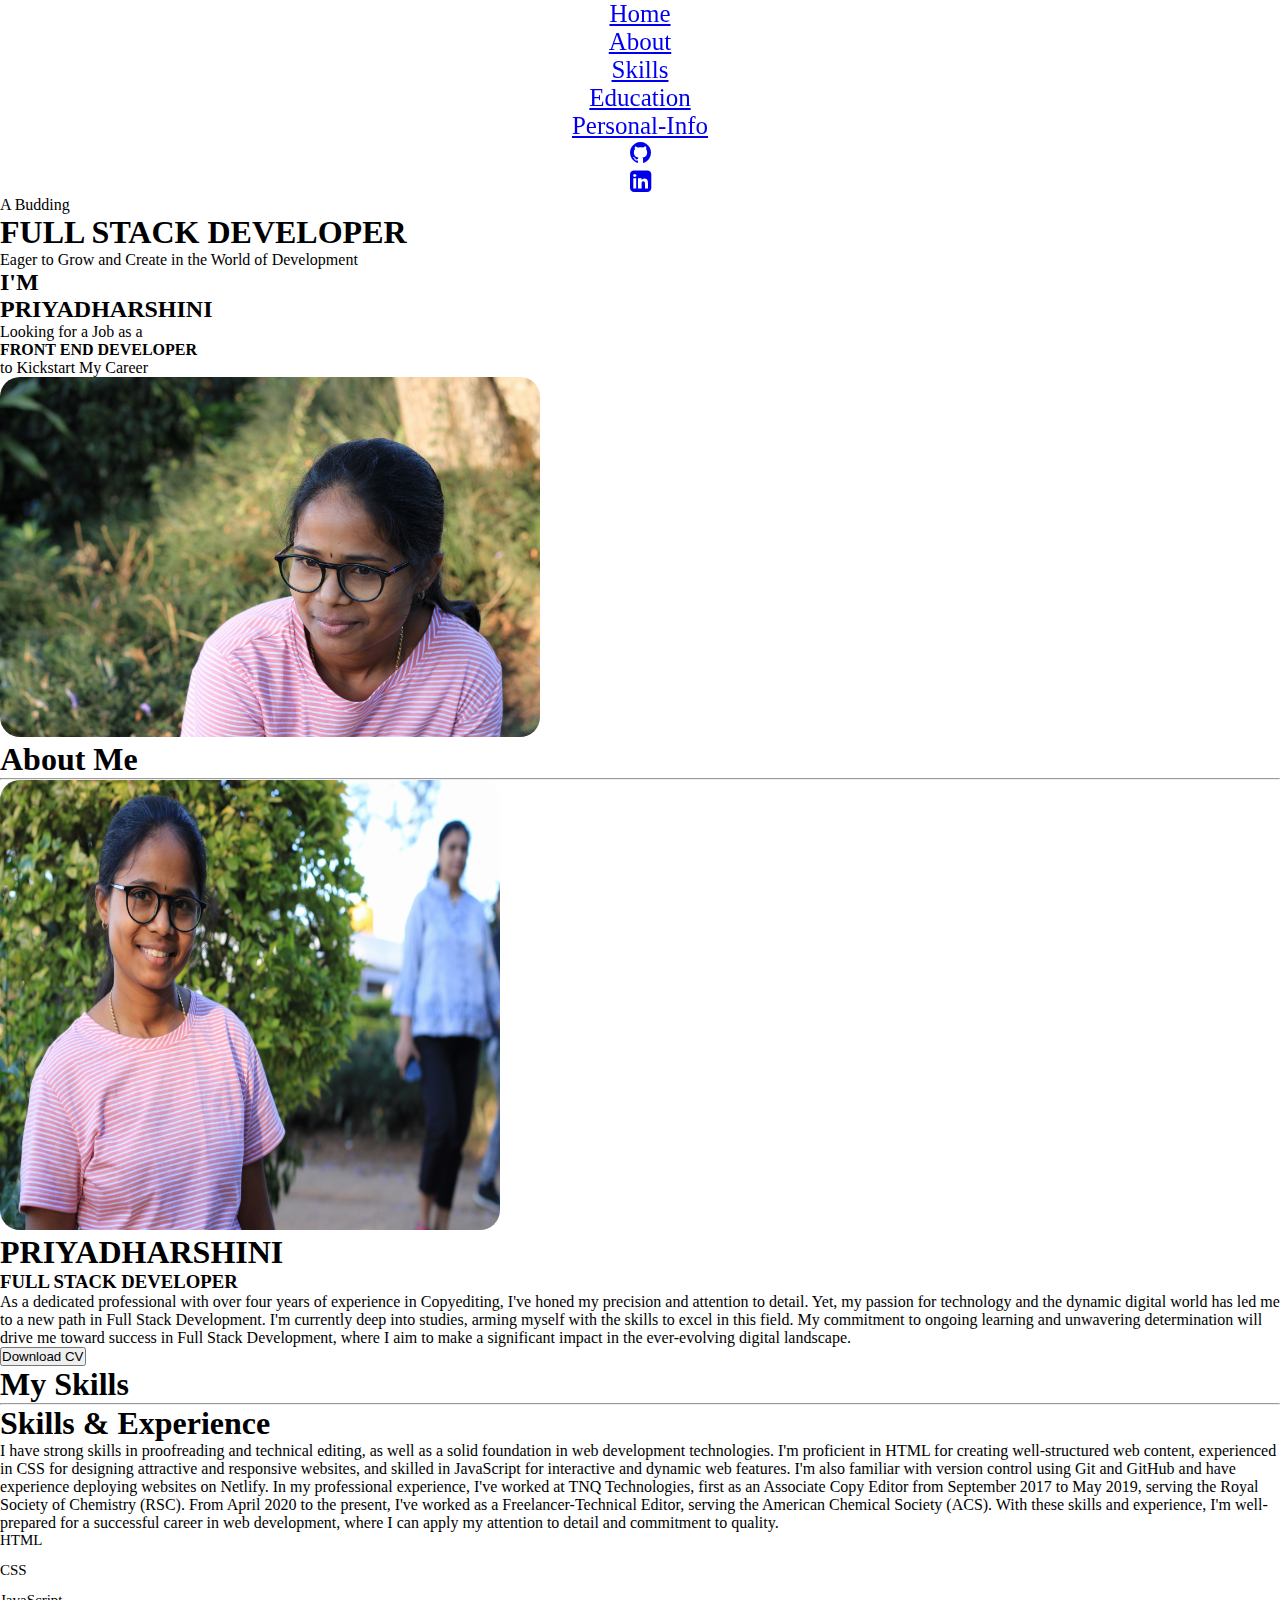
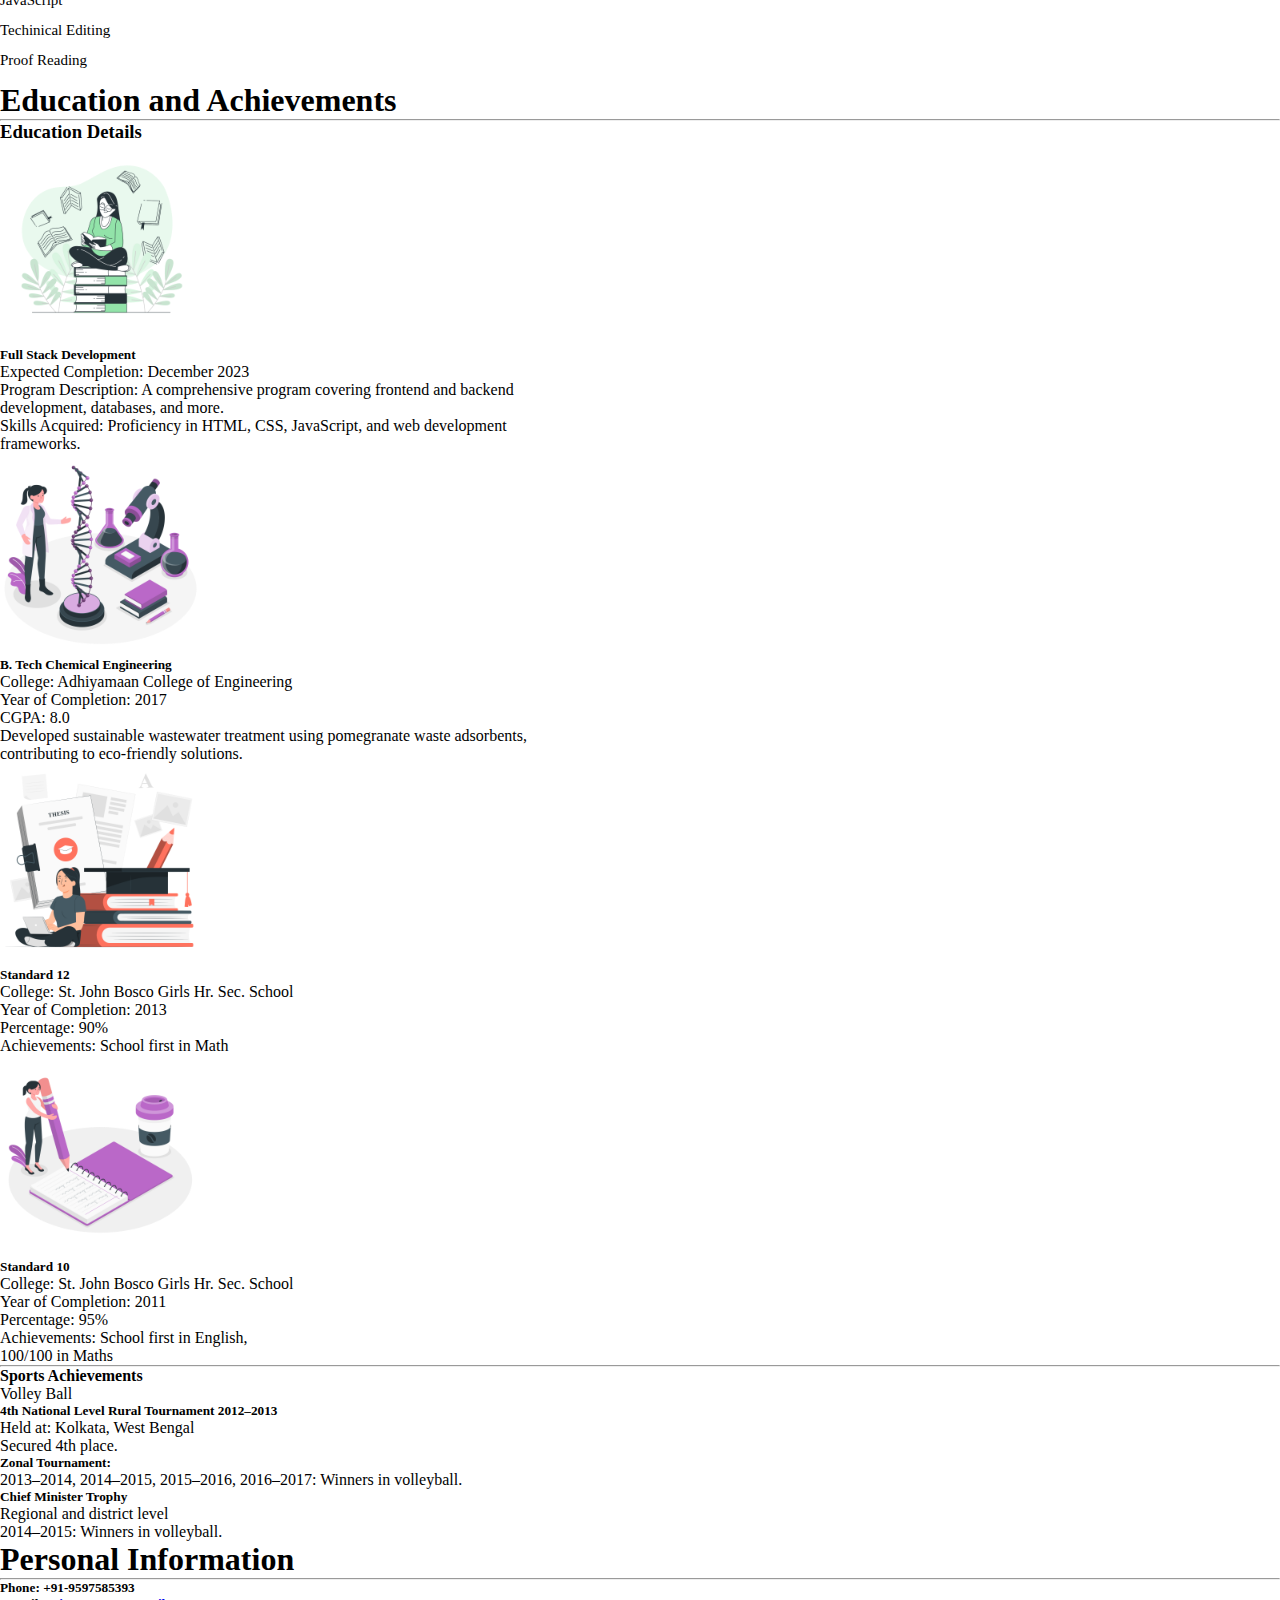
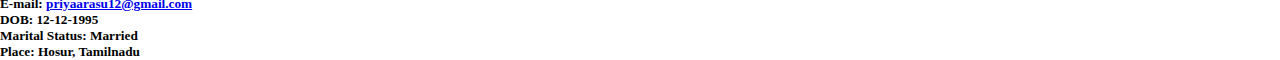
<file: index.html>
<!DOCTYPE html>
<html lang="en">

<head>
    <meta charset="UTF-8">
    <meta name="viewport" content="width=device-width, initial-scale=1.0">
    <title>My Portfolio</title>
    <link rel="stylesheet" href="https://cdnjs.cloudflare.com/ajax/libs/font-awesome/4.7.0/css/font-awesome.css"
        integrity="sha512-5A8nwdMOWrSz20fDsjczgUidUBR8liPYU+WymTZP1lmY9G6Oc7HlZv156XqnsgNUzTyMefFTcsFH/tnJE/+xBg=="
        crossorigin="anonymous" referrerpolicy="no-referrer" />
    <link rel="stylesheet" href="https://cdn.jsdelivr.net/npm/bootstrap@4.6.2/dist/css/bootstrap.min.css"
        integrity="sha384-xOolHFLEh07PJGoPkLv1IbcEPTNtaed2xpHsD9ESMhqIYd0nLMwNLD69Npy4HI+N" crossorigin="anonymous">
    <link rel="stylesheet" href="styles.css">
</head>

<body>
    <!-- navigation bar -->
    <nav class="navbar navbar-expand navbar-light bg-light font-weight-bold" id="navigationbar">
        <div class="container">
            <div class="collapse navbar-collapse" id="navbarSupportedContent">
                <ul class="navbar-nav ms-auto mb-2 mb-lg-0">
                    <li class="nav-item">
                        <a class="nav-link" href="#home">Home</a>
                    </li>
                    <li class="nav-item">
                        <a class="nav-link" href="#about">About</a>
                    </li>
                    <li class="nav-item">
                        <a class="nav-link" href="#skills">Skills</a>
                    </li>
                    <li class="nav-item">
                        <a class="nav-link" href="#education">Education</a>
                    </li>
                    <li class="nav-item">
                        <a class="nav-link" href="#personal-info">Personal-Info</a>
                    </li>
                </ul>


                <ul class="navbar-nav ml-auto">
                    <li class="nav-item">
                        <a class="nav-link" href="https://github.com/PriyaBalaDharshini" target="_blank"><i
                                class="fa fa-github" aria-hidden="true"></i></a>
                    </li>
                    <li class="nav-item">
                        <a class="nav-link" href="https://www.linkedin.com/in/priyadharshini-thirunavukkarasu-b1b615b4/"
                            target="_blank"><i class="fa fa-linkedin-square" aria-hidden="true"></i></a>
                    </li>
                </ul>
            </div>
        </div>
    </nav>

    <!-- Home Section -->
    <section id="home">
        <div class="container mb-5">
            <div class="row">
                <div class="col-md-6 d-flex flex-column justify-content-center">
                    <p class="font-weight-bolder">A Budding</p>
                    <h1 class="text-danger font-weight-bolder">FULL STACK DEVELOPER</h1>
                    <p> Eager to Grow and Create in the World of Development</p>
                    <h2 class="display-5 font-weight-bold">I'M <br> PRIYADHARSHINI</h2>
                    <p>Looking for a Job as a</p>
                    <h4 class="display-5 text-danger font-weight-bold">FRONT END DEVELOPER</h4>
                    <p>to Kickstart My Career</p>

                </div>
                <div class="col-md-6">
                    <div id="carouselExampleSlidesOnly" class="carousel slide" data-ride="carousel">
                        <div class="carousel-inner">
                            <div class="carousel-item active">
                                <img src="1.JPG" class="d-block w-100" alt="..." height="360px">
                            </div>


                        </div>
                    </div>
                </div>
            </div>
        </div>

    </section>

    <!-- About Section -->
    <section id="about">
        <div class="container my-5 py-5">
            <div class="row mb-5">
                <div class="col-12">
                    <h1 class="font-weight-bold text-center">About Me</h1>
                    <hr>
                </div>
            </div>
            <div class="row">
                <div class="col-md-6">
                    <img src="2.JPG" alt="" height="450px" width="500px">
                </div>
                <div class="col-md-6">
                    <h1 class="font-weight-bold">PRIYADHARSHINI</h1>
                    <h3 class="text-danger mb-4">FULL STACK DEVELOPER</h3>
                    <p class="lead mb-4">As a dedicated professional with over four years of experience in Copyediting,
                        I've honed my precision and attention to detail. Yet, my passion for technology and the dynamic
                        digital world has led me to a new path in Full Stack Development. I'm currently deep into
                        studies, arming myself with the skills to excel in this field. My commitment to ongoing learning
                        and unwavering determination will drive me toward success in Full Stack Development, where I aim
                        to make a significant impact in the ever-evolving digital landscape.</p>
                    <div class="buttons">
                        <a href="https://drive.google.com/file/d/1CUXm0OhGP3aJEPlX6_er42mpko3eHHY0/view?usp=drive_link"
                            download="Priyadharshini_Resume.pdf">
                            <button class="btn btn-outline-danger px-5 py-2">Download CV</button>
                        </a>

                    </div>
                </div>
            </div>
        </div>
    </section>

    <!-- Skills Section -->
    <section id="skills">
        <div class="container my-5 py-5">
            <div class="row mb-5">
                <div class="col-12">
                    <h1 class="font-weight-bold text-center">My Skills</h1>
                    <hr>
                </div>
            </div>
            <div class="row align-items-center">
                <div class="col-md-6">
                    <h1 class="font-weight-bold mb-4">Skills & Experience</h1>
                    <p class="lead">I have strong skills in proofreading and technical editing, as well as a solid
                        foundation in web development technologies. I'm proficient in HTML for creating well-structured
                        web content, experienced in CSS for designing attractive and responsive websites, and skilled in
                        JavaScript for interactive and dynamic web features. I'm also familiar with version control
                        using Git and GitHub and have experience deploying websites on Netlify.

                        In my professional experience, I've worked at TNQ Technologies, first as an Associate Copy
                        Editor from September 2017 to May 2019, serving the Royal Society of Chemistry (RSC). From April
                        2020 to the present, I've worked as a Freelancer-Technical Editor, serving the American Chemical
                        Society (ACS).

                        With these skills and experience, I'm well-prepared for a successful career in web development,
                        where I can apply my attention to detail and commitment to quality.
                    </p>
                </div>
                <div class="col-md-6">
                    <div class="progress mb-4">
                        <div class="progress-bar bg-success" role="progressbar" style="width: 75%" aria-valuenow="75"
                            aria-valuemin="0" aria-valuemax="100">HTML</div>
                    </div>
                    <div class="progress mb-4">
                        <div class="progress-bar bg-info" role="progressbar" style="width: 65%" aria-valuenow="65"
                            aria-valuemin="0" aria-valuemax="100">CSS</div>
                    </div>
                    <div class="progress mb-4">
                        <div class="progress-bar bg-warning" role="progressbar" style="width: 65%" aria-valuenow="65"
                            aria-valuemin="0" aria-valuemax="100">JavaScript</div>
                    </div>
                    <div class="progress mb-4">
                        <div class="progress-bar bg-danger" role="progressbar" style="width: 80%" aria-valuenow="80"
                            aria-valuemin="0" aria-valuemax="100">Techinical Editing</div>
                    </div>
                    <div class="progress mb-4">
                        <div class="progress-bar bg-dark" role="progressbar" style="width: 80%" aria-valuenow="80"
                            aria-valuemin="0" aria-valuemax="100">Proof Reading</div>
                    </div>
                </div>
            </div>
        </div>
    </section>

    <!-- Education and Achievements Section -->
    <section id="education">
        <div class="container text-center">
            <div class="row">
                <div class="col">
                    <h1 class="font-weight-bold text-center">Education and Achievements</h1>
                    <hr>
                </div>
            </div>
            <h3 class="text-danger">Education Details</h3>
            <div class="row">
                <div class="col-md-6">
                    <div class="card mb-3" style="max-width: 540px;">
                        <div class="row no-gutters">
                            <div class="col-md-4">
                                <img src="images/fsd (1).png" alt="..." height="200px" width="200px">
                            </div>
                            <div class="col-md-8">
                                <div class="card-body">
                                    <h5 class="card-title font-weight-bold">Full Stack Development</h5>
                                    <p class="card-text">
                                        Expected Completion: December 2023
                                        <br>
                                        Program Description: A comprehensive program covering frontend and backend
                                        development, databases, and more.
                                        <br>
                                        Skills Acquired: Proficiency in HTML, CSS, JavaScript, and web development
                                        frameworks.
                                    </p>
                                </div>
                            </div>

                        </div>
                    </div>
                </div>
                <div class="col-md-6">
                    <div class="card mb-3" style="max-width: 540px;">
                        <div class="row no-gutters">
                            <div class="col-md-4">
                                <img src="images/clg.png" alt="..." height="200px" width="200px">
                            </div>
                            <div class="col-md-8">
                                <div class="card-body">
                                    <h5 class="card-title  font-weight-bold">B. Tech Chemical Engineering</h5>
                                    <p class="card-text">
                                        College: Adhiyamaan College of Engineering
                                        <br>
                                        Year of Completion: 2017
                                        <br>
                                        CGPA: 8.0
                                        <br>
                                        Developed sustainable wastewater treatment using pomegranate waste adsorbents,
                                        contributing to eco-friendly solutions.
                                    </p>
                                </div>
                            </div>

                        </div>
                    </div>
                </div>
            </div>
            <div class="row">
                <div class="col-md-6">
                    <div class="card mb-3" style="max-width: 540px;">
                        <div class="row no-gutters">
                            <div class="col-md-4">
                                <img src="images/grade12.png" alt="..." height="200px" width="200px">
                            </div>
                            <div class="col-md-8">
                                <div class="card-body">
                                    <h5 class="card-title  font-weight-bold">Standard 12</h5>
                                    <p class="card-text">
                                        College: St. John Bosco Girls Hr. Sec. School<br>
                                        Year of Completion: 2013<br>
                                        Percentage: 90%<br>
                                        Achievements: School first in Math
                                    </p>
                                </div>
                            </div>

                        </div>
                    </div>
                </div>
                <div class="col-md-6">
                    <div class="card mb-3" style="max-width: 540px;">
                        <div class="row no-gutters">
                            <div class="col-md-4">
                                <img src="images/grade10.png" alt="..." height="200px" width="200px">
                            </div>
                            <div class="col-md-8">
                                <div class="card-body">
                                    <h5 class="card-title  font-weight-bold">Standard 10</h5>
                                    <p class="card-text">
                                        College: St. John Bosco Girls Hr. Sec. School<br>
                                        Year of Completion: 2011<br>
                                        Percentage: 95%<br>
                                        Achievements: School first in English,
                                        <br>
                                        100/100 in Maths
                                    </p>
                                </div>
                            </div>

                        </div>
                    </div>
                </div>
            </div>
            <hr>
            <div class="col-md-12">
                <h4 class="text-danger">Sports Achievements</h4>
                <div class="card text-center">
                    <div class="card-header">
                        Volley Ball
                    </div>
                    <div class="card-body">
                        <h5 class="card-title">4th National Level Rural Tournament 2012–2013</h5>
                        <p>Held at: Kolkata, West Bengal</p>
                        <p class="card-text">Secured 4th place.</p>
                    </div>
                    <div class="card-body">
                        <h5 class="card-title">Zonal Tournament:</h5>
                        <p class="card-text">2013–2014, 2014–2015, 2015–2016, 2016–2017: Winners in volleyball.</p>
                    </div>
                    <div class="card-body">
                        <h5 class="card-title">Chief Minister Trophy</h5>
                        <p>Regional and district level</p>
                        <p class="card-text">2014–2015:
                            Winners in volleyball.
                        </p>
                    </div>
                </div>
            </div>
        </div>

    </section>

    <!-- Personal Info -->
    <section id="personal-info">
        <div class="container my-5 py-5">
            <div class="row">
                <div class="col-12">
                    <h1 class="font-weight-bold text-center">Personal Information</h1>
                    <hr>
                </div>
            </div>
            <div class="row">
                <div class="col-md-12">
                    <div class="card text-center">
                        <div class="card-body">
                            <h5 class="card-title">Phone: <strong>+91-9597585393</strong></h5>
                            <h5 class="card-title">E-mail: <strong><a
                                        href="mailto:priyaarasu12@gmail.com">priyaarasu12@gmail.com</a></strong></h5>
                            <h5 class="card-title">DOB: <strong>12-12-1995</strong></h5>
                            <h5 class="card-title">Marital Status: <strong>Married</strong></h5>
                            <h5 class="card-title">Place: <strong>Hosur, Tamilnadu</strong></h5>

                            </p>
                        </div>
                    </div>
                </div>
            </div>

        </div>
    </section>

</body>

</html>
</file>
<file: styles.css>
@import url('https://fonts.googleapis.com/css2?family=Inspiration&family=Jost:wght@300;400;500&family=Poppins:wght@300&display=swap');
/* font-family: 'Inspiration', cursive;
font-family: 'Jost', sans-serif;
font-family: 'Poppins', sans-serif; */

* {
    margin: 0;
    padding: 0;

}

body {
    font-family: courtery;
}

/* nav bar */
.navbar-nav {
    font-size: 25px;
    text-align: center;
}

/* Progress bar */
.progress {
    height: 30px;
    border-radius: 50px;
    transition: all 0.3 ease;
    font-size: 15px;
}

.progress:hover {
    transform: scale(1.1);
}

.navbar {
    position: sticky;
    top: 0;
    z-index: 1;
}

img {
    border-radius: 20px;

}
</file>
